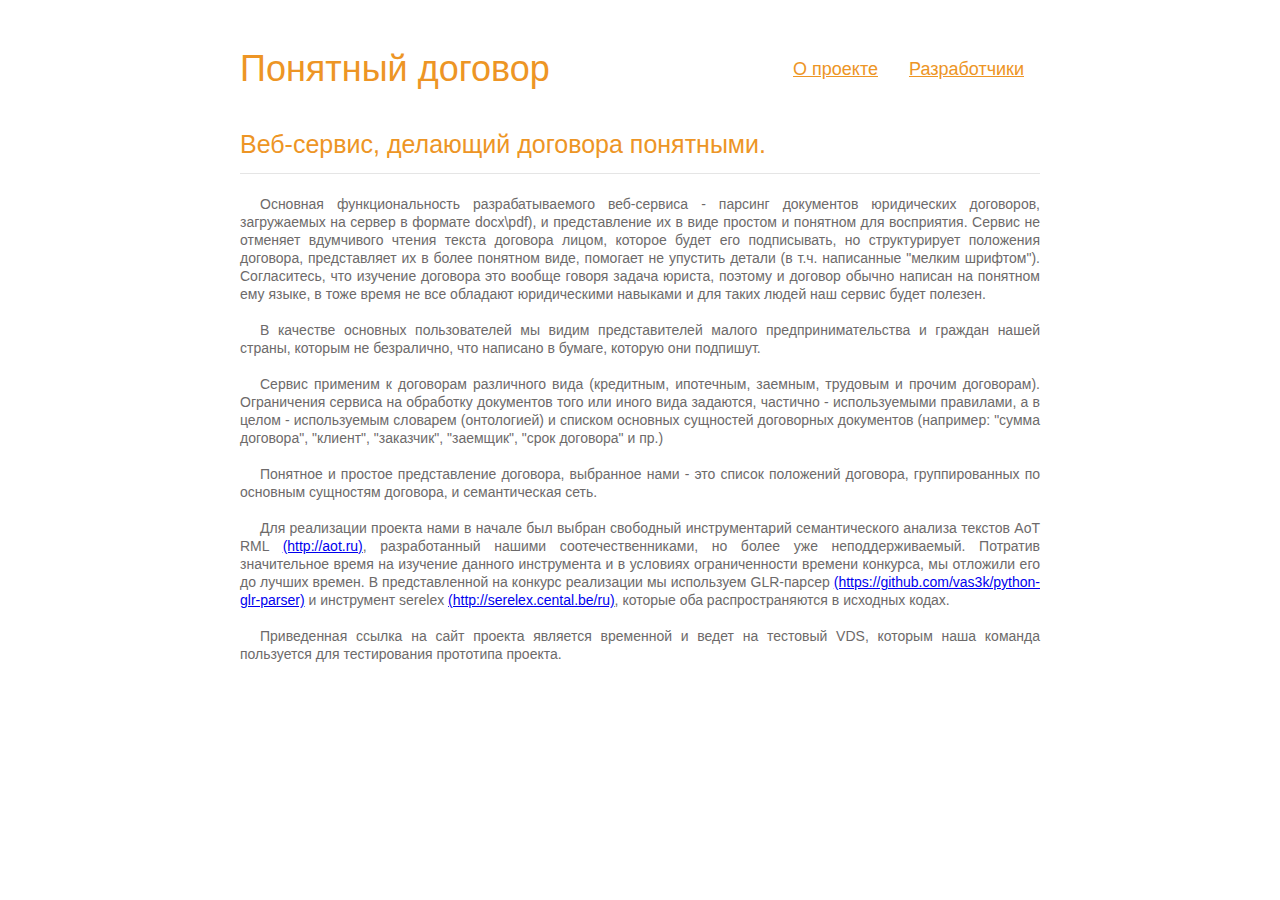
<file: static/about_project.html>
<!DOCTYPE html>
<html lang="ru">
  <head>
	<link href="style.css" rel="stylesheet">
    <!--<link href="//netdna.bootstrapcdn.com/bootstrap/3.0.0/css/bootstrap.min.css"
          rel="stylesheet">-->
          
    <script src="js/jquery-2.1.1.min.js"></script>
    <script src="js/app.js"></script>
	
	<meta charset="utf-8" />
	<!--[if lt IE 9]><script src="http://html5shiv.googlecode.com/svn/trunk/html5.js"></script><![endif]-->
	<title>Понятный договор</title>
	<meta name="keywords" content="" />
	<meta name="description" content="" />
	
    
  </head>
  <body>
  
    <div class="wrapper">
	
      <div class="header">
        
		<a href="../index.html"><h1 class="text-muted">Понятный договор</h1></a>
		
		<ul class="menu">
			<li><a href="about_project.html">О проекте</a></li>
			<li><a href="developers.html">Разработчики</a></li>
		</ul>
		
      </div>
	  
	  <main class="content">
		<h2 class="text-muted-h2">Веб-сервис, делающий договора понятными.</h2>
		<br />
	    <hr class="style-four"/>
		<p class="text">Основная функциональность разрабатываемого веб-сервиса - парсинг документов юридических договоров, загружаемых на сервер в формате docx\pdf), и представление их в виде простом и понятном для восприятия. Сервис не отменяет вдумчивого чтения текста договора лицом, которое будет его подписывать, но структурирует положения договора, представляет их в более понятном виде, помогает не упустить детали (в т.ч. написанные "мелким шрифтом"). Согласитесь, что изучение договора это вообще говоря задача юриста, поэтому и договор обычно написан на понятном ему языке, в тоже время не все обладают юридическими навыками и для таких людей наш сервис будет полезен.</p>
		<br />
		<p class="text">В качестве основных пользователей мы видим представителей малого предпринимательства и граждан нашей страны, которым не безралично, что написано в бумаге, которую они подпишут.</p>
		<br />
		<p class="text">Сервис применим к договорам различного вида (кредитным, ипотечным, заемным, трудовым и прочим договорам). Ограничения сервиса на обработку документов того или иного вида задаются, частично - используемыми правилами, а в целом - используемым словарем (онтологией) и списком основных сущностей договорных документов (например: "сумма договора", "клиент", "заказчик", "заемщик", "срок договора" и пр.)</p>
		<br />
		<p class="text">Понятное и простое представление договора, выбранное нами - это список положений договора, группированных по основным сущностям договора, и семантическая сеть.</p>
		<br />
		<p class="text">Для реализации проекта нами в начале был выбран свободный инструментарий семантического анализа текстов AoT RML <a href="http://aot.ru">(http://aot.ru)</a>, разработанный нашими соотечественниками, но более уже неподдерживаемый. Потратив значительное время на изучение данного инструмента и в условиях ограниченности времени конкурса, мы отложили его до лучших времен. В представленной на конкурс реализации мы используем GLR-парсер <a href="https://github.com/vas3k/python-glr-parser">(https://github.com/vas3k/python-glr-parser)</a> и инструмент serelex <a href="http://serelex.cental.be/ru">(http://serelex.cental.be/ru)</a>, которые оба распространяются в исходных кодах.</p>
		<br />
		<p class="text">Приведенная ссылка на сайт проекта является временной и ведет на тестовый VDS, которым наша команда пользуется для тестирования прототипа проекта.</p>
		
    </div>
	
	<footer class="footer">
	</footer>
	
  </body>
</html>
</file>
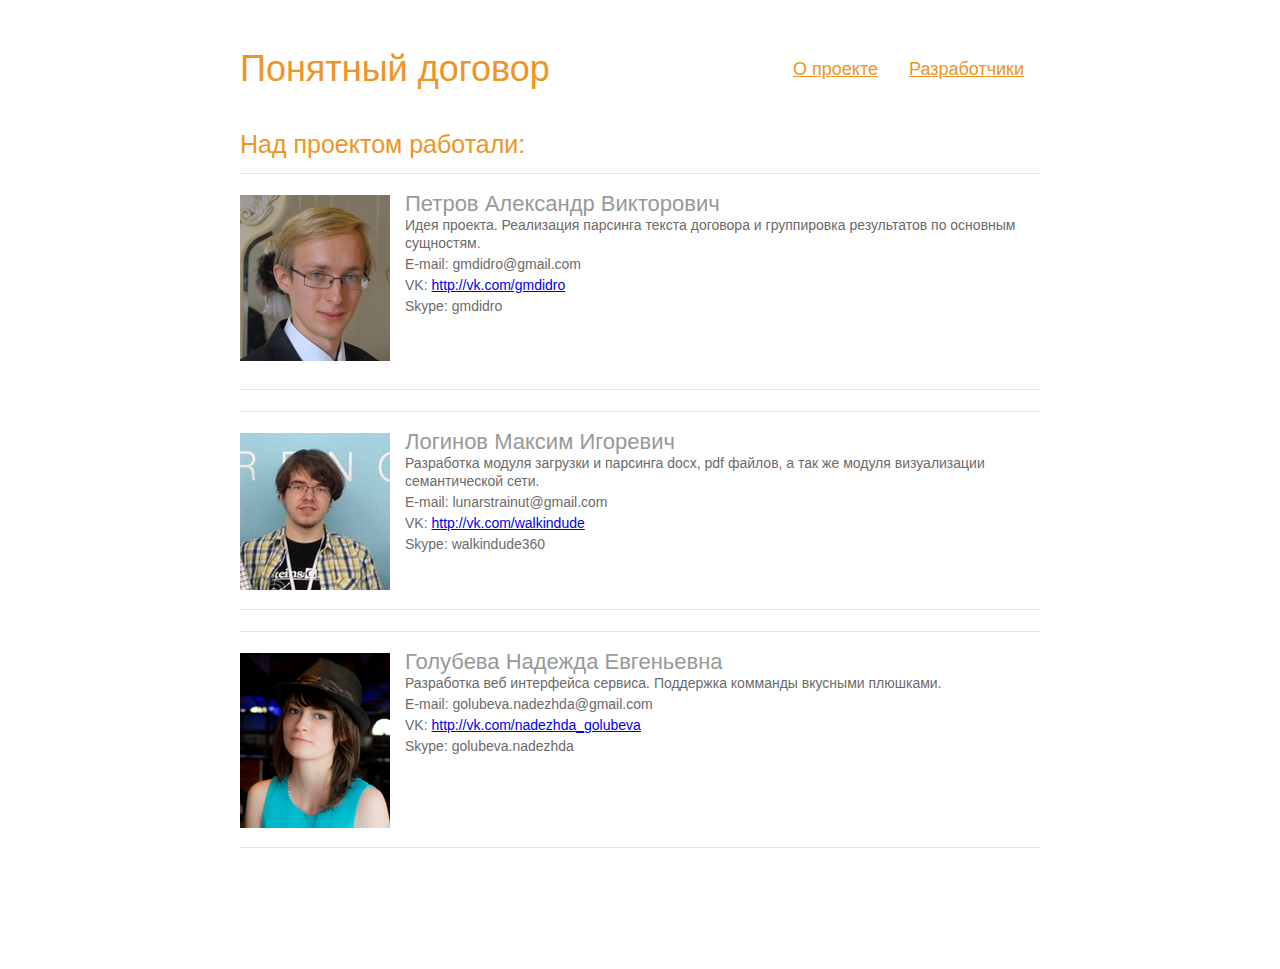
<file: static/developers.html>
<!DOCTYPE html>
<html lang="ru">
  <head>
	<link href="style.css" rel="stylesheet">
    <!--<link href="//netdna.bootstrapcdn.com/bootstrap/3.0.0/css/bootstrap.min.css"
          rel="stylesheet">-->
          
    <script src="js/jquery-2.1.1.min.js"></script>
    <script src="js/app.js"></script>
	
	<meta charset="utf-8" />
	<!--[if lt IE 9]><script src="http://html5shiv.googlecode.com/svn/trunk/html5.js"></script><![endif]-->
	<title>Понятный договор</title>
	<meta name="keywords" content="" />
	<meta name="description" content="" />
	
    
  </head>
  <body>
  
    <div class="wrapper">
	
      <div class="header">
        
		<a href="../index.html"><h1 class="text-muted">Понятный договор</h1></a>
		
		<ul class="menu">
			<li><a href="about_project.html">О проекте</a></li>
			<li><a href="developers.html">Разработчики</a></li>
		</ul>
		
      </div>
	  
	  <main class="content">
		<h2 class="text-muted-h2">Над проектом работали:</h2>
		<br />
		
		<hr class="style-four"/>
		<img id="developer" src="images/petrov.png">
		<p>Петров Александр Викторович</p>
		<p class="text-dev">Идея проекта. Реализация парсинга текста договора и группировка результатов по основным сущностям.</p>
		<p class="text-dev">E-mail: gmdidro@gmail.com</p>
		<p class="text-dev">VK: <a href="http://vk.com/gmdidro">http://vk.com/gmdidro</a></p>
		<p class="text-dev">Skype: gmdidro</p>
		<br />
		<br />
		<br />
		<hr class="style-four"/>
		
		<hr class="style-four"/>
		<img id="developer" src="images/loginov.png">
		<p>Логинов Максим Игоревич</p>
		<p class="text-dev">Разработка модуля загрузки и парсинга docx, pdf файлов, а так же модуля визуализации семантической сети.</p>
		<p class="text-dev">E-mail: lunarstrainut@gmail.com</p>
		<p class="text-dev">VK: <a href="http://vk.com/walkindude">http://vk.com/walkindude</a></p>
		<p class="text-dev">Skype: walkindude360</p>
		<br />
		<br />
		<hr class="style-four"/>

		<hr class="style-four"/>
		<img id="developer" src="images/golubeva.png">
		<p>Голубева Надежда Евгеньевна</p>
		<p class="text-dev">Разработка веб интерфейса сервиса. Поддержка комманды вкусными плюшками.</p>
		<p class="text-dev">E-mail: golubeva.nadezhda@gmail.com</p>
		<p class="text-dev">VK: <a href="http://vk.com/nadezhda_golubeva">http://vk.com/nadezhda_golubeva</a></p>
		<p class="text-dev">Skype: golubeva.nadezhda</p>
		<br />
		<br />
		<br />
		<br />
		<hr class="style-four"/>
		
    </div>
	
	<footer class="footer">
	</footer>
	
  </body>
</html>
</file>
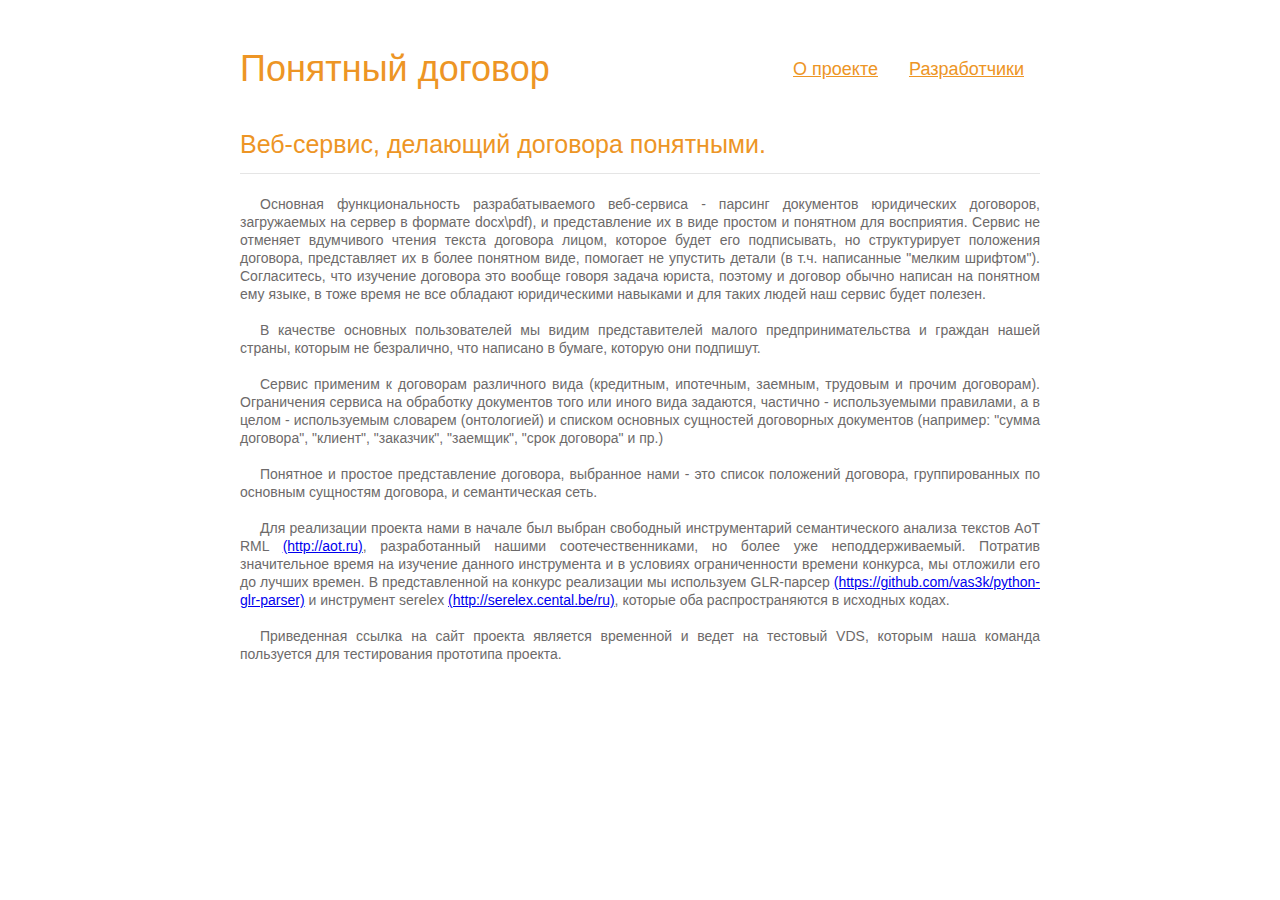
<file: templates/about_project.html>
<!DOCTYPE html>
<html lang="ru">
  <head>
	<link href="style.css" rel="stylesheet">
    <!--<link href="//netdna.bootstrapcdn.com/bootstrap/3.0.0/css/bootstrap.min.css"
          rel="stylesheet">-->
          
    <script src="../js/jquery-2.1.1.min.js"></script>
    <script src="../js/app.js"></script>
	
	<meta charset="utf-8" />
	<!--[if lt IE 9]><script src="http://html5shiv.googlecode.com/svn/trunk/html5.js"></script><![endif]-->
	<title>Понятный договор</title>
	<meta name="keywords" content="" />
	<meta name="description" content="" />
	
    
  </head>
  <body>
  
    <div class="wrapper">
	
      <div class="header">
        
		<a href="index.html"><h1 class="text-muted">Понятный договор</h1></a>
		
		<ul class="menu">
			<li><a href="about_project.html">О проекте</a></li>
			<li><a href="developers.html">Разработчики</a></li>
		</ul>
		
      </div>
	  
	  <main class="content">
		<h2 class="text-muted-h2">Веб-сервис, делающий договора понятными.</h2>
		<br />
	    <hr class="style-four"/>
		<p class="text">Основная функциональность разрабатываемого веб-сервиса - парсинг документов юридических договоров, загружаемых на сервер в формате docx\pdf), и представление их в виде простом и понятном для восприятия. Сервис не отменяет вдумчивого чтения текста договора лицом, которое будет его подписывать, но структурирует положения договора, представляет их в более понятном виде, помогает не упустить детали (в т.ч. написанные "мелким шрифтом"). Согласитесь, что изучение договора это вообще говоря задача юриста, поэтому и договор обычно написан на понятном ему языке, в тоже время не все обладают юридическими навыками и для таких людей наш сервис будет полезен.</p>
		<br />
		<p class="text">В качестве основных пользователей мы видим представителей малого предпринимательства и граждан нашей страны, которым не безралично, что написано в бумаге, которую они подпишут.</p>
		<br />
		<p class="text">Сервис применим к договорам различного вида (кредитным, ипотечным, заемным, трудовым и прочим договорам). Ограничения сервиса на обработку документов того или иного вида задаются, частично - используемыми правилами, а в целом - используемым словарем (онтологией) и списком основных сущностей договорных документов (например: "сумма договора", "клиент", "заказчик", "заемщик", "срок договора" и пр.)</p>
		<br />
		<p class="text">Понятное и простое представление договора, выбранное нами - это список положений договора, группированных по основным сущностям договора, и семантическая сеть.</p>
		<br />
		<p class="text">Для реализации проекта нами в начале был выбран свободный инструментарий семантического анализа текстов AoT RML <a href="http://aot.ru">(http://aot.ru)</a>, разработанный нашими соотечественниками, но более уже неподдерживаемый. Потратив значительное время на изучение данного инструмента и в условиях ограниченности времени конкурса, мы отложили его до лучших времен. В представленной на конкурс реализации мы используем GLR-парсер <a href="https://github.com/vas3k/python-glr-parser">(https://github.com/vas3k/python-glr-parser)</a> и инструмент serelex <a href="http://serelex.cental.be/ru">(http://serelex.cental.be/ru)</a>, которые оба распространяются в исходных кодах.</p>
		<br />
		<p class="text">Приведенная ссылка на сайт проекта является временной и ведет на тестовый VDS, которым наша команда пользуется для тестирования прототипа проекта.</p>
		
    </div>
	
	<footer class="footer">
	</footer>
	
  </body>
</html>
</file>
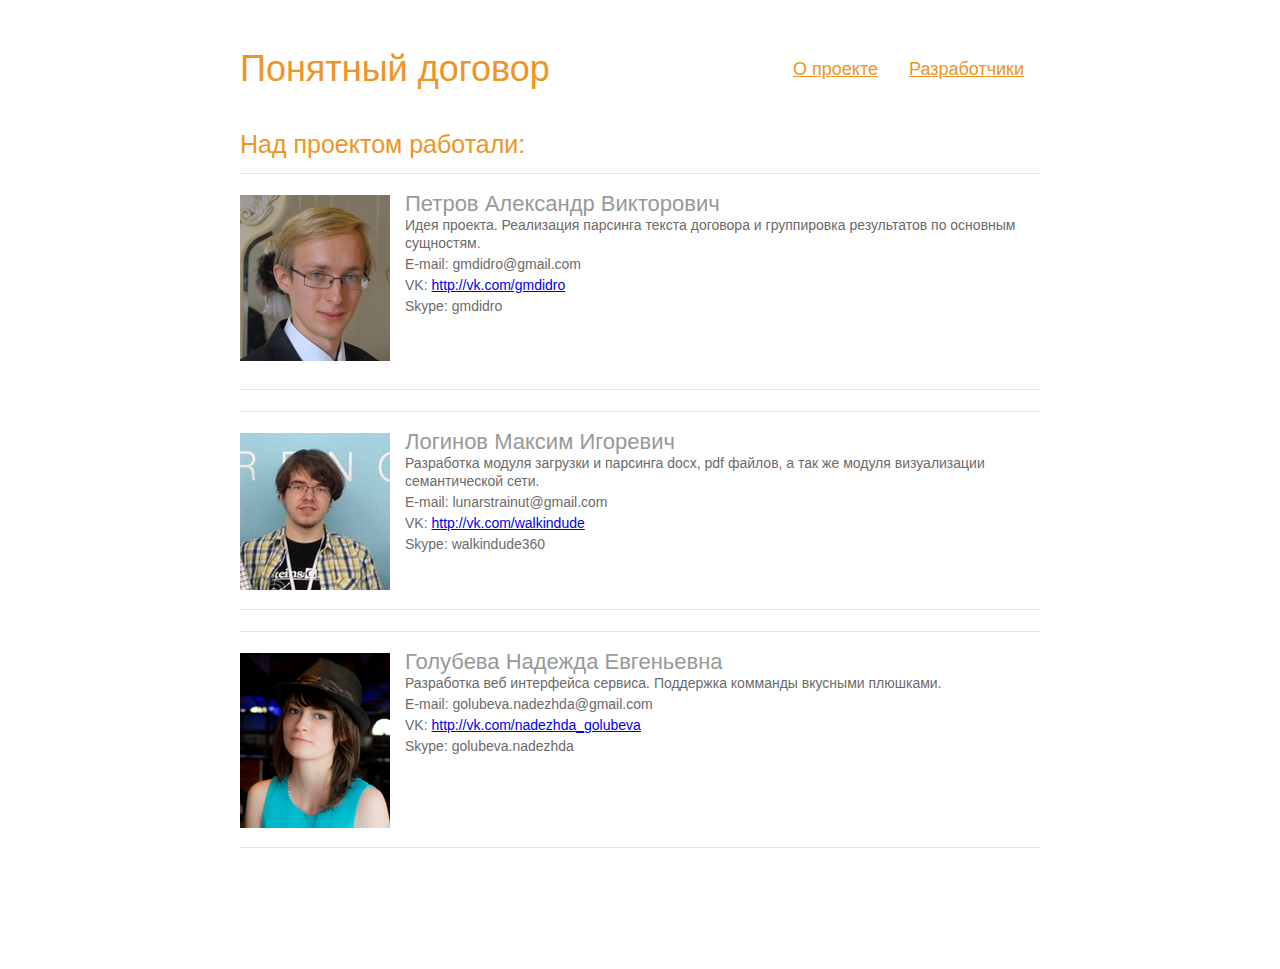
<file: templates/developers.html>
<!DOCTYPE html>
<html lang="ru">
  <head>
	<link href="style.css" rel="stylesheet">
    <!--<link href="//netdna.bootstrapcdn.com/bootstrap/3.0.0/css/bootstrap.min.css"
          rel="stylesheet">-->
          
    <script src="../js/jquery-2.1.1.min.js"></script>
    <script src="../js/app.js"></script>
	
	<meta charset="utf-8" />
	<!--[if lt IE 9]><script src="http://html5shiv.googlecode.com/svn/trunk/html5.js"></script><![endif]-->
	<title>Понятный договор</title>
	<meta name="keywords" content="" />
	<meta name="description" content="" />
	
    
  </head>
  <body>
  
    <div class="wrapper">
	
      <div class="header">
        
		<a href="index.html"><h1 class="text-muted">Понятный договор</h1></a>
		
		<ul class="menu">
			<li><a href="about_project.html">О проекте</a></li>
			<li><a href="developers.html">Разработчики</a></li>
		</ul>
		
      </div>
	  
	  <main class="content">
		<h2 class="text-muted-h2">Над проектом работали:</h2>
		<br />
		
		<hr class="style-four"/>
		<img id="developer" src="images/petrov.png">
		<p>Петров Александр Викторович</p>
		<p class="text-dev">Идея проекта. Реализация парсинга текста договора и группировка результатов по основным сущностям.</p>
		<p class="text-dev">E-mail: gmdidro@gmail.com</p>
		<p class="text-dev">VK: <a href="http://vk.com/gmdidro">http://vk.com/gmdidro</a></p>
		<p class="text-dev">Skype: gmdidro</p>
		<br />
		<br />
		<br />
		<hr class="style-four"/>
		
		<hr class="style-four"/>
		<img id="developer" src="images/loginov.png">
		<p>Логинов Максим Игоревич</p>
		<p class="text-dev">Разработка модуля загрузки и парсинга docx, pdf файлов, а так же модуля визуализации семантической сети.</p>
		<p class="text-dev">E-mail: lunarstrainut@gmail.com</p>
		<p class="text-dev">VK: <a href="http://vk.com/walkindude">http://vk.com/walkindude</a></p>
		<p class="text-dev">Skype: walkindude360</p>
		<br />
		<br />
		<hr class="style-four"/>

		<hr class="style-four"/>
		<img id="developer" src="images/golubeva.png">
		<p>Голубева Надежда Евгеньевна</p>
		<p class="text-dev">Разработка веб интерфейса сервиса. Поддержка комманды вкусными плюшками.</p>
		<p class="text-dev">E-mail: golubeva.nadezhda@gmail.com</p>
		<p class="text-dev">VK: <a href="http://vk.com/nadezhda_golubeva">http://vk.com/nadezhda_golubeva</a></p>
		<p class="text-dev">Skype: golubeva.nadezhda</p>
		<br />
		<br />
		<br />
		<br />
		<hr class="style-four"/>
		
    </div>
	
	<footer class="footer">
	</footer>
	
  </body>
</html>
</file>
<file: static/style.css>
/* Eric Meyer's CSS Reset */
html, body, div, span, applet, object, iframe,
h1, h2, h3, h4, h5, h6, p, blockquote, pre,
a, abbr, acronym, address, big, cite, code,
del, dfn, em, img, ins, kbd, q, s, samp,
small, strike, strong, sub, sup, tt, var,
b, u, i, center,
dl, dt, dd, ol, ul, li,
fieldset, form, label, legend,
table, caption, tbody, tfoot, thead, tr, th, td,
article, aside, canvas, details, embed,
figure, figcaption, footer, header, hgroup,
menu, nav, output, ruby, section, summary,
time, mark, audio, video {
	margin: 0;
	padding: 0;
	border: 0;
	font-size: 100%;
	font: inherit;
	vertical-align: baseline;
}
/* HTML5 display-role reset for older browsers */
article, aside, details, figcaption, figure,
footer, header, hgroup, menu, nav, section {
	display: block;
}
body {
	line-height: 1;
}
ol, ul {
	list-style: square;
}
list {
list-style: none;
}
blockquote, q {
	quotes: none;
}
blockquote:before, blockquote:after,
q:before, q:after {
	content: '';
	content: none;
}
table {
	border-collapse: collapse;
	border-spacing: 0;
}
/* End of Eric Meyer's CSS Reset */

html {
	height: 100%;
}
article, aside, details, figcaption, figure, footer, header, hgroup, main, nav, section, summary {
	display: block;
}
body {
	font: 12px/18px Arial, sans-serif;
	width: 100%;
	height: 100%;
}
.wrapper {
	width: 800px;
	margin: 0 auto;
	min-height: 100%;
	height: auto !important;
	height: 100%;
}

h3
{
	font-size: 18px;
	text-align: center;
	font-weight: normal;
	color: #ed9525;
}

p
{
	text-align: left;
	color: #999999;
	font-size: 22px;
}

hr.style-four {
    border: 0;
    height: 0;
    border-top: 1px solid rgba(0, 0, 0, 0.1);
    border-bottom: 1px solid rgba(255, 255, 255, 0.3);
	margin: 20px 0 20px 0;
}

/* Header
-----------------------------------------------------------------------------*/
.header {
	height: 75px;
	padding-top: 60px;
}

.text-muted
{
	font-size: 36px;
	color: #ed9525;
	float: left;
}

ul.menu
{
	padding: 0;
	margin: 0;
	list-style: none;
	float: right;
	display: inline-block;
	vertical-align: middle;
}
ul.menu li {
   float: left;
   display: inline;
} 

ul.menu li a, ul.menu li a:visited {
   padding: 15px;
   margin-right: 1px;
   color: #ed9525;
   text-decoration: underline;
   font-size: 18px;
}

ul.menu a:hover {
   text-decoration: none;
}


/* Middle
-----------------------------------------------------------------------------*/
.content {
	padding: 0 0 100px;
}

.text-muted-h2
{
	font-size: 25px;
	color: #ed9525;
	float: left;
}

#main-buttons
{
	text-align: center;
	position: relative;
}

.activ
{
	height: 196px;
	width: 103px;
	text-align: center;
	margin-left: 51px;
	margin-top: 46px;
	display: inline-block;
	vertical-align: middle;
}

#arrow
{
	margin-left: 24px;
}

.activ img
{
	margin: 0 auto;
}

.text
{
	font-size: 14px;
	color: #6d6a6a;
	text-align: justify;
	text-indent: 20px;
}

.text-dev
{
	font-size: 14px;
	color: #6d6a6a;
	padding-top: 3px;
}

#developer
{
	float: left;
	margin-right: 15px;
}

/* Footer
-----------------------------------------------------------------------------*/
.footer {
	width: 800px;
	margin: -100px auto 0;
	height: 100px;
	position: relative;
}
</file>
<file: templates/style.css>
/* Eric Meyer's CSS Reset */
html, body, div, span, applet, object, iframe,
h1, h2, h3, h4, h5, h6, p, blockquote, pre,
a, abbr, acronym, address, big, cite, code,
del, dfn, em, img, ins, kbd, q, s, samp,
small, strike, strong, sub, sup, tt, var,
b, u, i, center,
dl, dt, dd, ol, ul, li,
fieldset, form, label, legend,
table, caption, tbody, tfoot, thead, tr, th, td,
article, aside, canvas, details, embed,
figure, figcaption, footer, header, hgroup,
menu, nav, output, ruby, section, summary,
time, mark, audio, video {
	margin: 0;
	padding: 0;
	border: 0;
	font-size: 100%;
	font: inherit;
	vertical-align: baseline;
}
/* HTML5 display-role reset for older browsers */
article, aside, details, figcaption, figure,
footer, header, hgroup, menu, nav, section {
	display: block;
}
body {
	line-height: 1;
}
ol, ul {
	list-style: none;
}
blockquote, q {
	quotes: none;
}
blockquote:before, blockquote:after,
q:before, q:after {
	content: '';
	content: none;
}
table {
	border-collapse: collapse;
	border-spacing: 0;
}
/* End of Eric Meyer's CSS Reset */

html {
	height: 100%;
}
article, aside, details, figcaption, figure, footer, header, hgroup, main, nav, section, summary {
	display: block;
}
body {
	font: 12px/18px Arial, sans-serif;
	width: 100%;
	height: 100%;
}
.wrapper {
	width: 800px;
	margin: 0 auto;
	min-height: 100%;
	height: auto !important;
	height: 100%;
}

h3
{
	font-size: 18px;
	text-align: center;
	font-weight: normal;
	color: #ed9525;
}

p
{
	text-align: left;
	color: #999999;
	font-size: 22px;
}

hr.style-four {
    border: 0;
    height: 0;
    border-top: 1px solid rgba(0, 0, 0, 0.1);
    border-bottom: 1px solid rgba(255, 255, 255, 0.3);
	margin: 20px 0 20px 0;
}

/* Header
-----------------------------------------------------------------------------*/
.header {
	height: 75px;
	padding-top: 60px;
}

.text-muted
{
	font-size: 36px;
	color: #ed9525;
	float: left;
}

ul.menu
{
	padding: 0;
	margin: 0;
	list-style: none;
	float: right;
	display: inline-block;
	vertical-align: middle;
}
ul.menu li {
   float: left;
   display: inline;
} 

ul.menu li a, ul.menu li a:visited {
   padding: 15px;
   margin-right: 1px;
   color: #ed9525;
   text-decoration: underline;
   font-size: 18px;
}

ul.menu a:hover {
   text-decoration: none;
}


/* Middle
-----------------------------------------------------------------------------*/
.content {
	padding: 0 0 100px;
}

.text-muted-h2
{
	font-size: 25px;
	color: #ed9525;
	float: left;
}

#main-buttons
{
	text-align: center;
	position: relative;
}

.activ
{
	height: 196px;
	width: 103px;
	text-align: center;
	margin-left: 51px;
	margin-top: 46px;
	display: inline-block;
	vertical-align: middle;
}

#arrow
{
	margin-left: 24px;
}

.activ img
{
	margin: 0 auto;
}

.text
{
	font-size: 14px;
	color: #6d6a6a;
	text-align: justify;
	text-indent: 20px;
}

.text-dev
{
	font-size: 14px;
	color: #6d6a6a;
	padding-top: 3px;
}

#developer
{
	float: left;
	margin-right: 15px;
}

/* Footer
-----------------------------------------------------------------------------*/
.footer {
	width: 800px;
	margin: -100px auto 0;
	height: 100px;
	position: relative;
}
</file>
